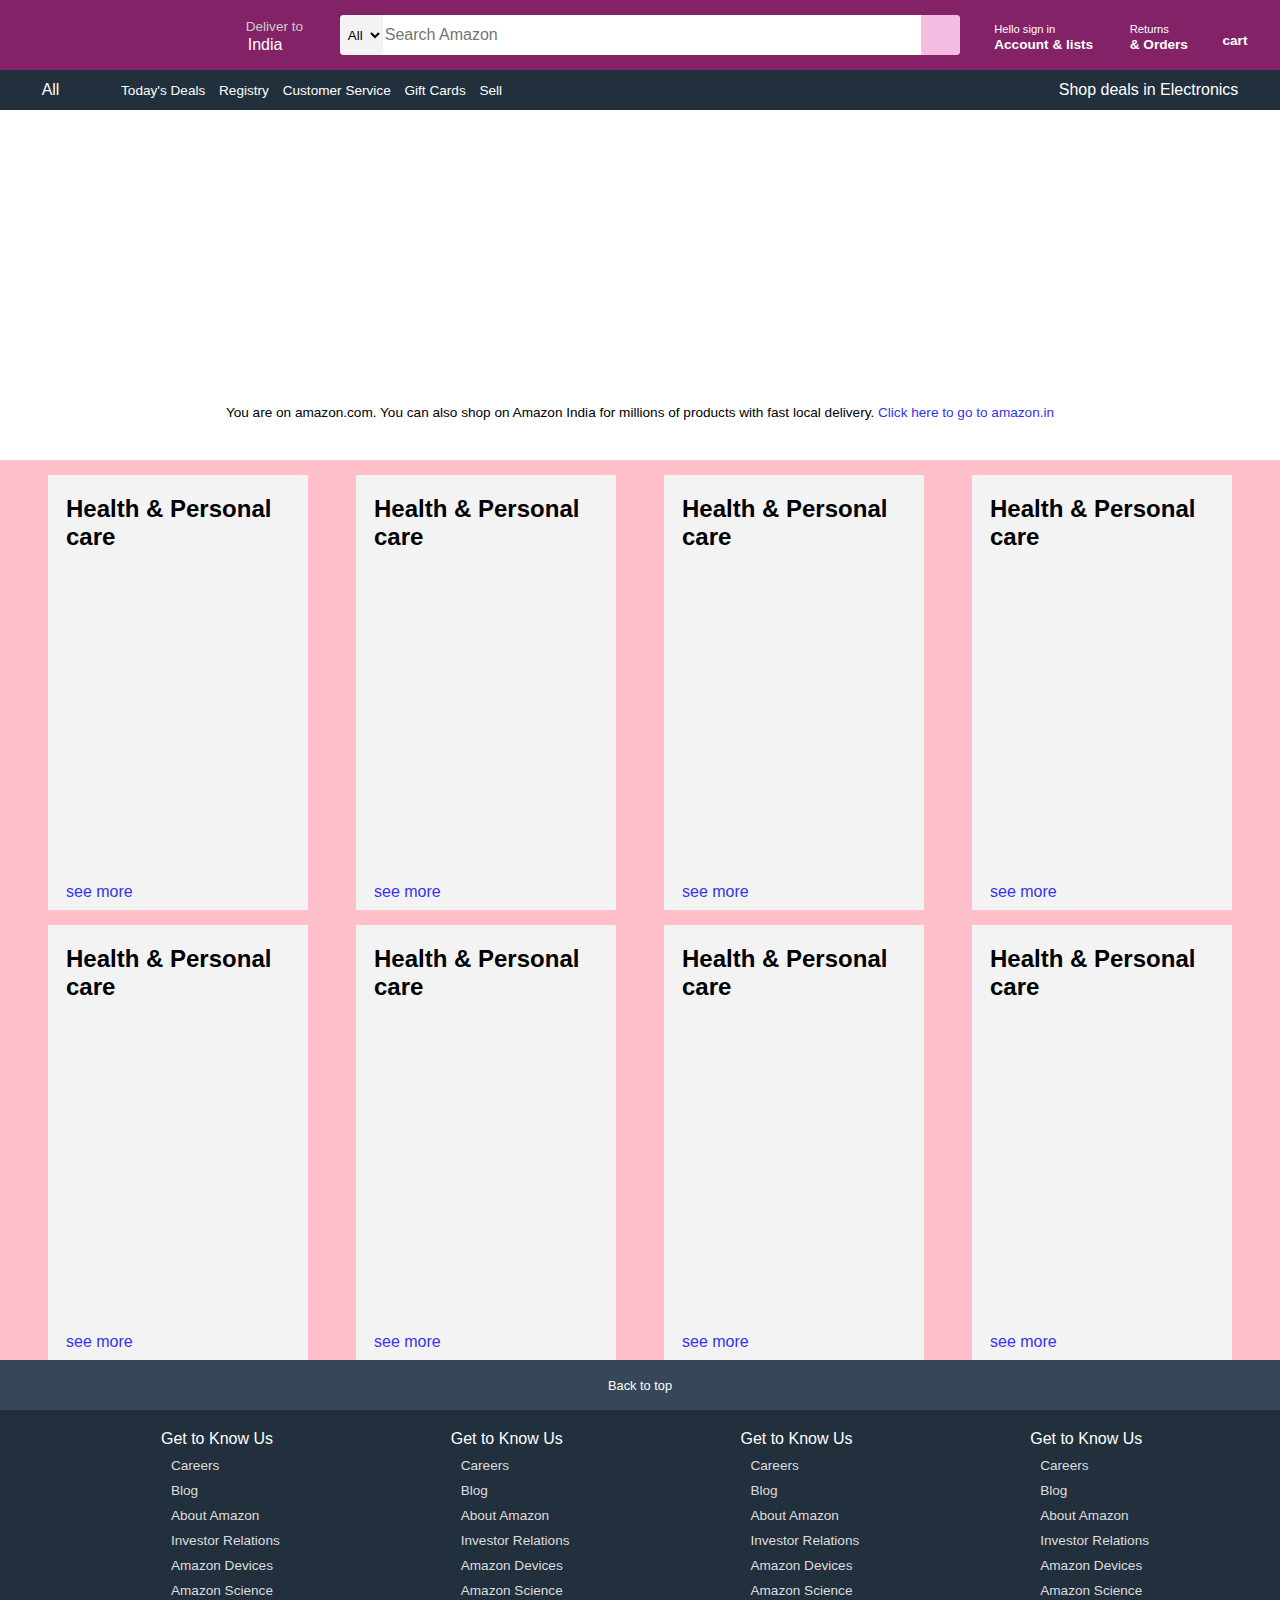
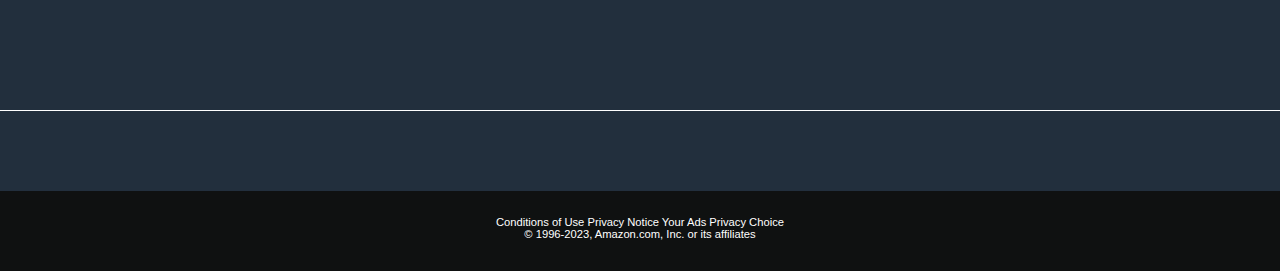
<file: index.html>
<!DOCTYPE html>
<html lang="en">
<head>
    <meta charset="UTF-8">
    <meta name="viewport" content="width=device-width, initial-scale=1.0">
    <title>Amazon</title>
    <link rel="stylesheet" href="https://cdnjs.cloudflare.com/ajax/libs/font-awesome/6.5.1/css/all.min.css" integrity="sha512-DTOQO9RWCH3ppGqcWaEA1BIZOC6xxalwEsw9c2QQeAIftl+Vegovlnee1c9QX4TctnWMn13TZye+giMm8e2LwA==" crossorigin="anonymous" referrerpolicy="no-referrer" />
    <link rel="stylesheet" href="astyle.css">
    
    <link rel="icon" href="https://i.pinimg.com/originals/01/ca/da/01cada77a0a7d326d85b7969fe26a728.jpg">
</head>
<body>
<header>
    <div class="navbar">
        <div class="nav-logo border"></div>
        <div class="logo"></div>
        
    
    <div class="nav-address border">
    <p class="add-first">Deliver to</p>
    <div class="add-icon">
        <i class="fa-solid fa-location-dot"></i>
        <p class="add-sec">India</p>
    </div>
</div>

    <div class="nav-search">
    <select class="search-select"> 
        <option>All</option> 
    </select> 
    <input placeholder="Search Amazon" class="search-input"> 
    <div class="search-icon">
        <i class="fa-solid fa-magnifying-glass"></i>
    </div> 
</div> 
    <div class="nav-singnin border">
    <p><span>Hello sign in</span> </p>
    <p class="nav-second"> Account & lists </p>

</div>

<div class="nav-return border">
    <p><span>Returns</span> </p>
    <p class="nav-second">& Orders </p>

</div>

<div class="nav-cart">
    <i class="fa-solid fa-cart-shopping"></i>
    cart
</div>
</div>
<div class="panel">
    <div class="panel-all">
    <i class="fa-sharp fa-solid fa-bars"></i>
    All</div>

<div class="panel-ops">
<p>Today's Deals </p>
    <p>Registry </p>
        <p>Customer Service </p>
            <p>Gift Cards </p>
                <p>Sell </p>

            </div>
<div class="panel-deals"> Shop deals in Electronics

</div>




    </div>



</header>

<div class="hero-section">
<div class="hero-msg">
<p>You are on amazon.com. You can also shop on Amazon India for millions of products with fast local delivery.<a> Click here to go to amazon.in</a></p>
</div>
</div>
    <div class="shop-select">
        <div class="box1 box">
            <div class="box-content">
            <h2>Health & Personal care</h2>
            <div class="box-img" style="background-image: url('https://images-na.ssl-images-amazon.com/images/W/MEDIAX_792452-T1/images/G/01/AmazonExports/Events/2023/EBF23/Fuji_Desktop_Single_image_EBF_1x_v3._SY304_CB573698005_.jpg');"></div>
            <p>see more</p>
            </div>

        </div>
        <div class="box2 box"> 
            <div class="box-content">
            <h2>Health & Personal care</h2>
            <div class="box-img" style="background-image: url('https://images-na.ssl-images-amazon.com/images/W/MEDIAX_792452-T1/images/G/01/AmazonExports/Events/2023/EBF23/Fuji_Desktop_Single_image_EBF_1x_v5._SY304_CB573698005_.jpg');"></div>
            <p>see more</p>
        </div>
    </div>
        
        <div class="box3 box"> 
            <div class="box-content">
            <h2>Health & Personal care</h2>
            <div class="box-img" style="background-image: url('https://images-na.ssl-images-amazon.com/images/W/MEDIAX_792452-T1/images/G/01/US-hq/2023/img/Consumer_Electronics/XCM_CUTTLE_1622892_3373436_379x304_1X_en_US._SY304_CB597161294_.jpg');"></div>
            <p>see more</p>
        </div>
    </div>


        <div class="box4 box">
            <div class="box-content">
             <h2>Health & Personal care</h2>
                <div class="box-img" style="background-image: url('https://images-na.ssl-images-amazon.com/images/W/MEDIAX_792452-T1/images/G/01/us-manual-merchandising/XCM_CUTTLE_1622894_3373440_379x304_1X_en_size1_US._SY304_CB597469214_.jpg');"></div>
                <p>see more</p>
        </div>
    </div>


    



    <div class="box1 box">
        <div class="box-content">
        <h2>Health & Personal care</h2>
        <div class="box-img" style="background-image: url('https://images-na.ssl-images-amazon.com/images/W/MEDIAX_792452-T1/images/G/01/AMAZON_FASHION/2022/SITE_FLIPS/SPR_22/GW/DQC/DQC_APR_TBYB_W_TOPS_1x._SY116_CB623353881_.jpg');"></div>
        <p>see more</p>
        </div>

    </div>
    <div class="box2 box"> 
        <div class="box-content">
        <h2>Health & Personal care</h2>
        <div class="box-img" style="background-image: url('https://images-na.ssl-images-amazon.com/images/W/MEDIAX_792452-T1/images/G/01/US-hq/2023/img/Consumables/XCM_CUTTLE_1641385_3445940_186x116_1X_en_US._SY116_CB575768111_.jpg');"></div>
        <p>see more</p>
    </div>
</div>
    
    <div class="box3 box"> 
        <div class="box-content">
        <h2>Health & Personal care</h2>
        <div class="box-img" style="background-image: url('https://images-na.ssl-images-amazon.com/images/W/MEDIAX_792452-T1/images/G/01/us-manual-merchandising/RBS-in-house-Graphics/cc_359_laptop_us_v1._SY304_CB576754001_.jpg');"></div>
        <p>see more</p>
    </div>
</div>


    <div class="box4 box">
        <div class="box-content">
         <h2>Health & Personal care</h2>
            <div class="box-img" style="background-image: url('https://images-na.ssl-images-amazon.com/images/W/MEDIAX_792452-T1/images/G/01/AmazonExports/Events/2023/EBF23/Fuji_Desktop_Single_image_EBF_1x_v8._SY304_CB573698005_.jpg');"></div>
            <p>see more</p>
    </div>
</div>
    </div>
    <footer>
        <div class="foot-panel1">
            Back to top
        </div>
        <div class="footpanel2">
            <ul>
               <p> Get to Know Us </p>
                    <a>Careers</a>
                    <a>Blog</a>
                    <a>About Amazon</a>
                    <a>Investor Relations</a>
                    <a>Amazon Devices</a>
                    <a>Amazon Science</a>

            </ul>

            <ul>
                <p> Get to Know Us </p>
                    <a>Careers</a>
                    <a>Blog</a>
                    <a>About Amazon</a>
                    <a>Investor Relations</a>
                    <a>Amazon Devices</a>
                    <a>Amazon Science</a>
 
             </ul>

             <ul>
                <p> Get to Know Us </p>
                    <a>Careers</a>
                    <a>Blog</a>
                    <a>About Amazon</a>
                    <a>Investor Relations</a>
                    <a>Amazon Devices</a>
                    <a>Amazon Science</a>
 
             </ul>

             <ul>
                <p> Get to Know Us </p>
                    <a>Careers</a>
                    <a>Blog</a>
                    <a>About Amazon</a>
                    <a>Investor Relations</a>
                    <a>Amazon Devices</a>
                    <a>Amazon Science</a>
 
             </ul>


        </div>
        <div class="foot-panel3">
            <div class="logo"></div>
        </div>
        <div class="foot-panel4">
            <div class="pages">
                <a>Conditions of Use</a>
                <a>Privacy Notice</a>
                <a>Your Ads Privacy Choice</a>
            
            <div class="copyright">
                © 1996-2023, Amazon.com, Inc. or its affiliates
            </div>
        </div>
    </footer>

</body>
</html>
</file>
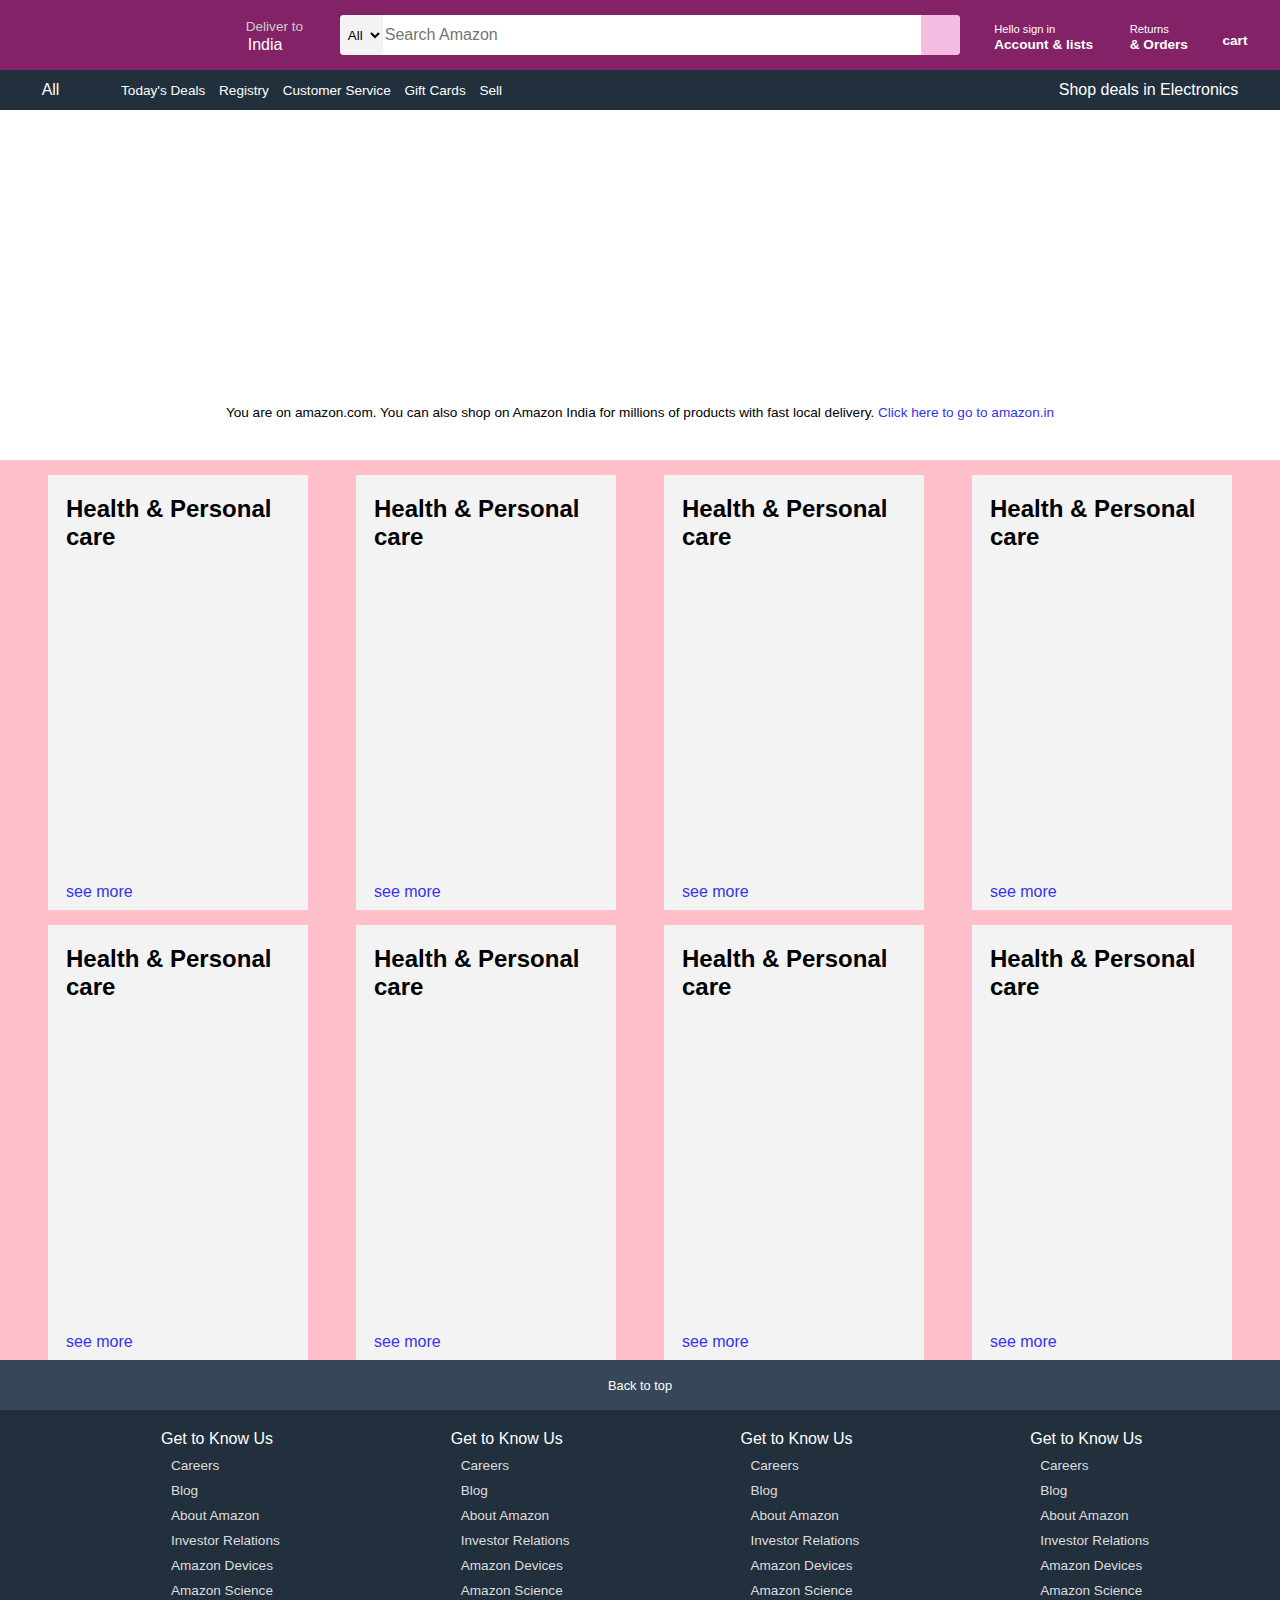
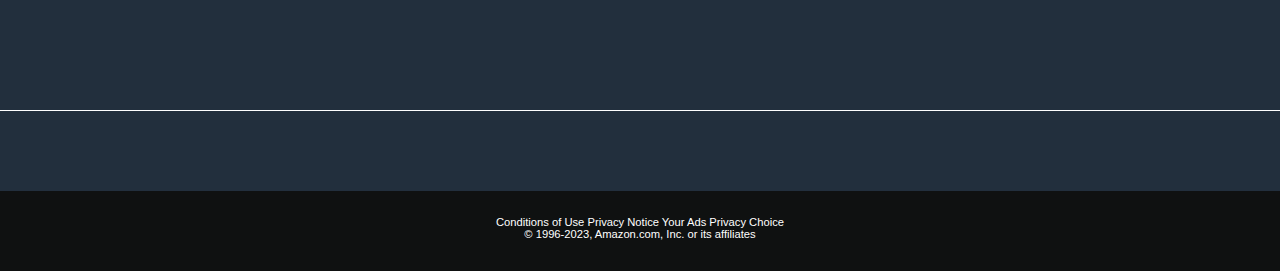
<file: aindex.html>
<!DOCTYPE html>
<html lang="en">
<head>
    <meta charset="UTF-8">
    <meta name="viewport" content="width=device-width, initial-scale=1.0">
    <title>Amazon</title>
    <link rel="stylesheet" href="https://cdnjs.cloudflare.com/ajax/libs/font-awesome/6.5.1/css/all.min.css" integrity="sha512-DTOQO9RWCH3ppGqcWaEA1BIZOC6xxalwEsw9c2QQeAIftl+Vegovlnee1c9QX4TctnWMn13TZye+giMm8e2LwA==" crossorigin="anonymous" referrerpolicy="no-referrer" />
    <link rel="stylesheet" href="astyle.css">
    
    <link rel="icon" href="https://i.pinimg.com/originals/01/ca/da/01cada77a0a7d326d85b7969fe26a728.jpg">
</head>
<body>
<header>
    <div class="navbar">
        <div class="nav-logo border"></div>
        <div class="logo"></div>
        
    
    <div class="nav-address border">
    <p class="add-first">Deliver to</p>
    <div class="add-icon">
        <i class="fa-solid fa-location-dot"></i>
        <p class="add-sec">India</p>
    </div>
</div>

    <div class="nav-search">
    <select class="search-select"> 
        <option>All</option> 
    </select> 
    <input placeholder="Search Amazon" class="search-input"> 
    <div class="search-icon">
        <i class="fa-solid fa-magnifying-glass"></i>
    </div> 
</div> 
    <div class="nav-singnin border">
    <p><span>Hello sign in</span> </p>
    <p class="nav-second"> Account & lists </p>

</div>

<div class="nav-return border">
    <p><span>Returns</span> </p>
    <p class="nav-second">& Orders </p>

</div>

<div class="nav-cart">
    <i class="fa-solid fa-cart-shopping"></i>
    cart
</div>
</div>
<div class="panel">
    <div class="panel-all">
    <i class="fa-sharp fa-solid fa-bars"></i>
    All</div>

<div class="panel-ops">
<p>Today's Deals </p>
    <p>Registry </p>
        <p>Customer Service </p>
            <p>Gift Cards </p>
                <p>Sell </p>

            </div>
<div class="panel-deals"> Shop deals in Electronics

</div>




    </div>



</header>

<div class="hero-section">
<div class="hero-msg">
<p>You are on amazon.com. You can also shop on Amazon India for millions of products with fast local delivery.<a> Click here to go to amazon.in</a></p>
</div>
</div>
    <div class="shop-select">
        <div class="box1 box">
            <div class="box-content">
            <h2>Health & Personal care</h2>
            <div class="box-img" style="background-image: url('https://images-na.ssl-images-amazon.com/images/W/MEDIAX_792452-T1/images/G/01/AmazonExports/Events/2023/EBF23/Fuji_Desktop_Single_image_EBF_1x_v3._SY304_CB573698005_.jpg');"></div>
            <p>see more</p>
            </div>

        </div>
        <div class="box2 box"> 
            <div class="box-content">
            <h2>Health & Personal care</h2>
            <div class="box-img" style="background-image: url('https://images-na.ssl-images-amazon.com/images/W/MEDIAX_792452-T1/images/G/01/AmazonExports/Events/2023/EBF23/Fuji_Desktop_Single_image_EBF_1x_v5._SY304_CB573698005_.jpg');"></div>
            <p>see more</p>
        </div>
    </div>
        
        <div class="box3 box"> 
            <div class="box-content">
            <h2>Health & Personal care</h2>
            <div class="box-img" style="background-image: url('https://images-na.ssl-images-amazon.com/images/W/MEDIAX_792452-T1/images/G/01/US-hq/2023/img/Consumer_Electronics/XCM_CUTTLE_1622892_3373436_379x304_1X_en_US._SY304_CB597161294_.jpg');"></div>
            <p>see more</p>
        </div>
    </div>


        <div class="box4 box">
            <div class="box-content">
             <h2>Health & Personal care</h2>
                <div class="box-img" style="background-image: url('https://images-na.ssl-images-amazon.com/images/W/MEDIAX_792452-T1/images/G/01/us-manual-merchandising/XCM_CUTTLE_1622894_3373440_379x304_1X_en_size1_US._SY304_CB597469214_.jpg');"></div>
                <p>see more</p>
        </div>
    </div>


    



    <div class="box1 box">
        <div class="box-content">
        <h2>Health & Personal care</h2>
        <div class="box-img" style="background-image: url('https://images-na.ssl-images-amazon.com/images/W/MEDIAX_792452-T1/images/G/01/AMAZON_FASHION/2022/SITE_FLIPS/SPR_22/GW/DQC/DQC_APR_TBYB_W_TOPS_1x._SY116_CB623353881_.jpg');"></div>
        <p>see more</p>
        </div>

    </div>
    <div class="box2 box"> 
        <div class="box-content">
        <h2>Health & Personal care</h2>
        <div class="box-img" style="background-image: url('https://images-na.ssl-images-amazon.com/images/W/MEDIAX_792452-T1/images/G/01/US-hq/2023/img/Consumables/XCM_CUTTLE_1641385_3445940_186x116_1X_en_US._SY116_CB575768111_.jpg');"></div>
        <p>see more</p>
    </div>
</div>
    
    <div class="box3 box"> 
        <div class="box-content">
        <h2>Health & Personal care</h2>
        <div class="box-img" style="background-image: url('https://images-na.ssl-images-amazon.com/images/W/MEDIAX_792452-T1/images/G/01/us-manual-merchandising/RBS-in-house-Graphics/cc_359_laptop_us_v1._SY304_CB576754001_.jpg');"></div>
        <p>see more</p>
    </div>
</div>


    <div class="box4 box">
        <div class="box-content">
         <h2>Health & Personal care</h2>
            <div class="box-img" style="background-image: url('https://images-na.ssl-images-amazon.com/images/W/MEDIAX_792452-T1/images/G/01/AmazonExports/Events/2023/EBF23/Fuji_Desktop_Single_image_EBF_1x_v8._SY304_CB573698005_.jpg');"></div>
            <p>see more</p>
    </div>
</div>
    </div>
    <footer>
        <div class="foot-panel1">
            Back to top
        </div>
        <div class="footpanel2">
            <ul>
               <p> Get to Know Us </p>
                    <a>Careers</a>
                    <a>Blog</a>
                    <a>About Amazon</a>
                    <a>Investor Relations</a>
                    <a>Amazon Devices</a>
                    <a>Amazon Science</a>

            </ul>

            <ul>
                <p> Get to Know Us </p>
                    <a>Careers</a>
                    <a>Blog</a>
                    <a>About Amazon</a>
                    <a>Investor Relations</a>
                    <a>Amazon Devices</a>
                    <a>Amazon Science</a>
 
             </ul>

             <ul>
                <p> Get to Know Us </p>
                    <a>Careers</a>
                    <a>Blog</a>
                    <a>About Amazon</a>
                    <a>Investor Relations</a>
                    <a>Amazon Devices</a>
                    <a>Amazon Science</a>
 
             </ul>

             <ul>
                <p> Get to Know Us </p>
                    <a>Careers</a>
                    <a>Blog</a>
                    <a>About Amazon</a>
                    <a>Investor Relations</a>
                    <a>Amazon Devices</a>
                    <a>Amazon Science</a>
 
             </ul>


        </div>
        <div class="foot-panel3">
            <div class="logo"></div>
        </div>
        <div class="foot-panel4">
            <div class="pages">
                <a>Conditions of Use</a>
                <a>Privacy Notice</a>
                <a>Your Ads Privacy Choice</a>
            
            <div class="copyright">
                © 1996-2023, Amazon.com, Inc. or its affiliates
            </div>
        </div>
    </footer>

</body>
</html>
</file>
<file: astyle.css>
*{
    margin: 0;
    font-family: Arial;
    border: border-box;

}
.navbar {
    height: 70px;
    background-color: #832266;
    color: white;
    display: flex;
    align-items: center;
    justify-content: space-evenly;
    
}
.nav-logo{
    height: 50px;
    width: 10px;
}

.logo{
    background-image: url("https://freelogopng.com/images/all_img/1688364329amazon-logo-png-white.png");
    background-size: cover;
    height: 30px;
    width: 100px;
    margin: 25px 15px;
    
}
.border {
    border: 2px solid transparent;
}
.border:hover{
    border: 2.5px solid white;
}

/** box2 **/

.add-first{
    color: #cccccc;
    font-size: 0.85rem;
    margin: 2px ;
}

.add-sec{
    font-size: 1rem;
    margin-left: 4px;

}
.add-icon{
    display: flex;
    align-items: center;
}
/** box3 **/
.nav-search {
    display: flex;
    justify-content: space-evenly;
    background-color: pink;
    width: 620px;
    height: 40px;
    border-radius: 4px;
}
.search-select {
    background-color: #f3f3f3;
    width: 50px;
    text-align: center;
    border-top-left-radius: 4px;
    border-bottom-left-radius: 4px;
    border: none;
}
.search-input{
    width: 100%;
    font-size: 1rem;
    border: none ;
}
.search-icon{
    width: 45px;
    display: flex;
    justify-content: center;
    align-items: center;
    font-size: 1rem;
    background-color: rgba(241, 188, 226, 0.945);
    border-top-right-radius: 4px;
    border-bottom-right-radius: 4px;
    color: #0f1111;
}

.nav-search:hover{
    border: 2px solid orange;
}
/** box4 **/

span{
    font-size: 0.7rem;
}

.nav-second{
    font-size: 0.85rem;
    font-weight: 700;
}
/** box6 **/

.nav-cart i{
    font-size: 30px;

}
.nav-cart{
    font-size: 0.85rem;
    font-weight: 700;
}
/** panel1 **/
.panel{
    height: 40px;
    background-color: #222f3d;
    display: flex;
    color: white;
    align-items: center;
    justify-content: space-evenly;
    
    
    

}
.panel-ops p{
display: inline;
margin-left: 10px;



}
.panel-ops{
    width: 70%;
    font-size: 0.85rem;
    margin: 10px;
    
}
.panel-delas{
    font-size: 0.9rem;
    font-weight: 900px;
    
}

/** hero-section **/

.hero-section{
    background-image: url(https://m.media-amazon.com/images/W/MEDIAX_792452-T1/images/I/71j8damPo5L._SX3000_.jpg);
    height: 350px;
    background-size: cover;
    display: flex;
    justify-content: center;
    align-items: flex-end;
    

}
.hero-msg{
    background-color: white;
    color: black;
    display: flex;
    align-items: center;
    justify-content: center;
    bottom: 25px;
    font-size: 0.85rem;
   width: 93%;
   height: 10%;
   margin-bottom: 30px;
   
}
.hero-msg a{
    color: rgb(51, 51, 241);
    
    
}
/** shop section **/
.shop-select{
    display: flex;
    flex-wrap: wrap;
    justify-content: space-evenly;
    background-color: pink;
}
.box{
   /*border:2px solid black;*/
    background-color: #f3f3f3;
    height: 400px;
    width: 20%;
    padding: 20px 2px 15px;
    margin-top: 15px;
}
.box-img {
    height: 300px;
    background-size: contain;
    margin-top: 1rem;
    margin-bottom: 1rem;

}
.box-content{
    margin-left:1rem ;
    margin-right: 1rem;
}
.box-content p{
color:  rgb(51, 51, 241);
}
/** footer **/
.foot-panel1{
    margin: 0px;
}
.foot-panel1{
    background-color: #37475a;
    color:white;
    height: 50px;
    display: flex;
    justify-content: center;
    align-items: center;
    font-size: 0.8rem;
}
.footpanel2{
    background-color: #222f3d;
    color: white;
    height: 300px;
    display: flex;
    justify-content: space-evenly;

}
ul{
    margin-top: 20px;
}
ul a{
    display: block;
    font-size: 0.85rem;
    margin: 10px;
    color: #dddddd;
}
.foot-panel3{
    background-color: #222f3d;
    color: white;
    border-top: 0.5px solid white;
    display: flex;
    justify-content: center;
    align-items: center;

}
.logo{
    background-image: url("https://freelogopng.com/images/all_img/1688364329amazon-logo-png-white.png");
    background-size: cover;
    height: 30px;
    width: 100px;
    margin: 25px 15px;

}
.foot-panel4{
    background-color: #0f1111;
    color: white;
    height: 80px;
    font-size: 0.7rem;
    text-align: center;
    /* display: flex;
    justify-content: center;
    align-items: center; */
    
}
.pages {
    font-size: 0.7rem;
    text-align: center;
    padding: 25px; 
    
}
.copyright{
    padding: 0px;   
}
</file>
